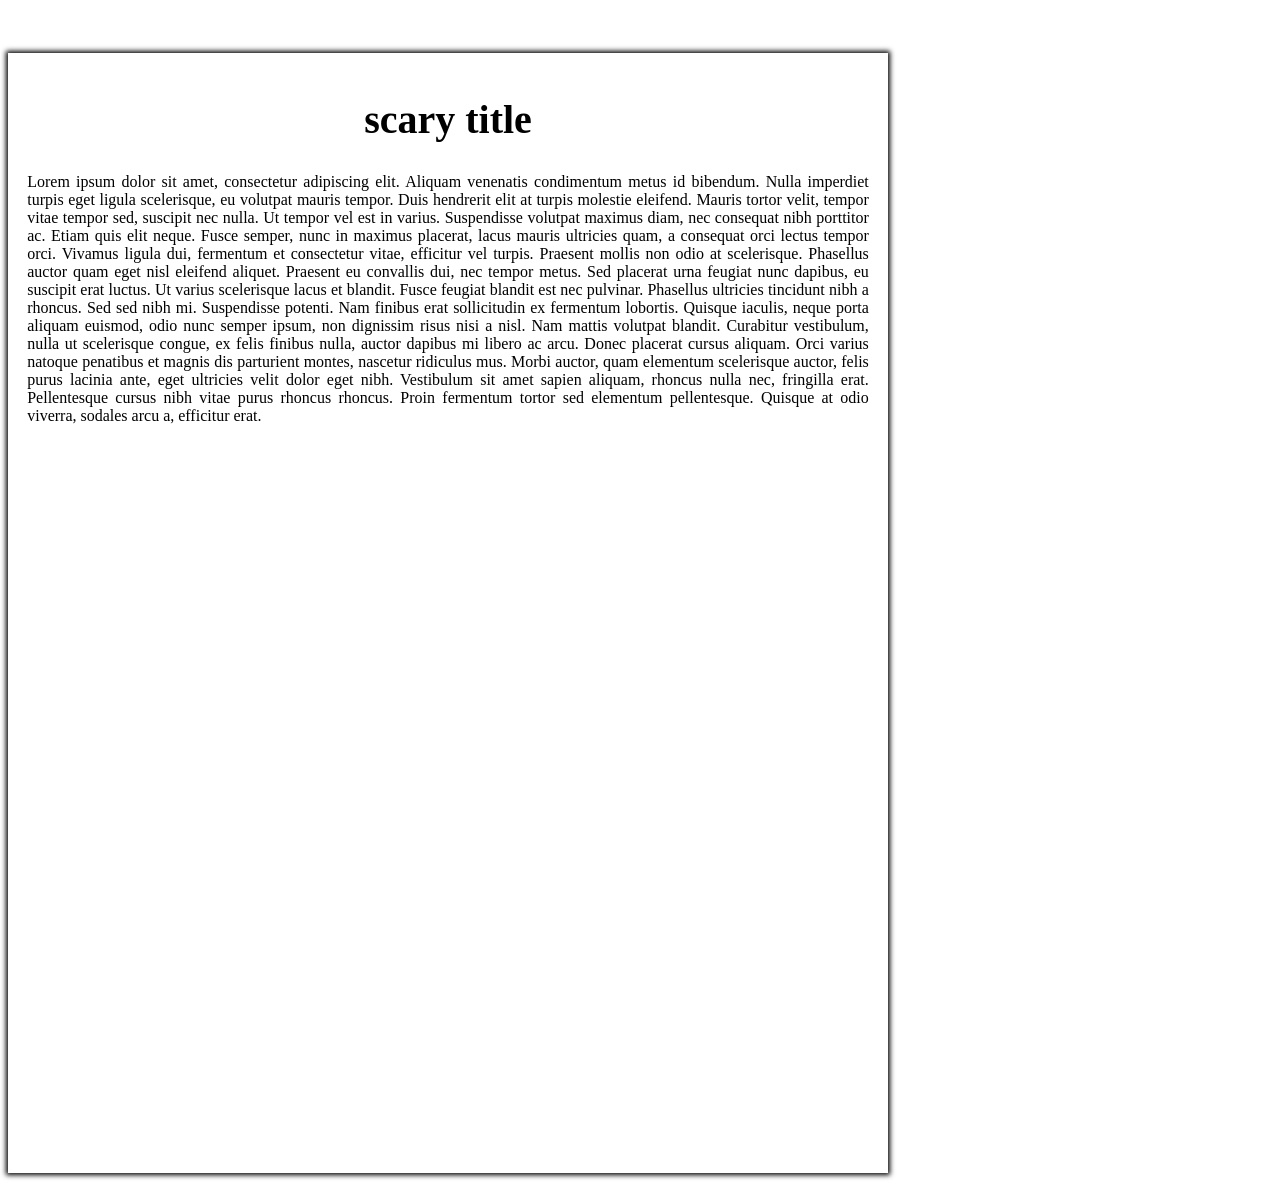
<file: Index.html>
<!DOCTYPE html>
<html lang="en">
<head>
    <meta charset="UTF-8">
    <meta name="viewport" content="width=device-width, initial-scale=1.0">
      <link rel="stylesheet" href="Folder/Style.css">
    <h1><title>A.R.C.H.I.V.E</title></h1>
</head>
<body color="black">
    <div class="page">
        <h1 class="FirstTitle"> scary title</h1>
        <p class="CommonText">
            Lorem ipsum dolor sit amet, consectetur adipiscing elit. Aliquam venenatis condimentum metus id bibendum. Nulla imperdiet turpis eget ligula scelerisque, eu volutpat mauris tempor. Duis hendrerit elit at turpis molestie eleifend. Mauris tortor velit, tempor vitae tempor sed, suscipit nec nulla. Ut tempor vel est in varius. Suspendisse volutpat maximus diam, nec consequat nibh porttitor ac. Etiam quis elit neque. Fusce semper, nunc in maximus placerat, lacus mauris ultricies quam, a consequat orci lectus tempor orci. Vivamus ligula dui, fermentum et consectetur vitae, efficitur vel turpis.

Praesent mollis non odio at scelerisque. Phasellus auctor quam eget nisl eleifend aliquet. Praesent eu convallis dui, nec tempor metus. Sed placerat urna feugiat nunc dapibus, eu suscipit erat luctus. Ut varius scelerisque lacus et blandit. Fusce feugiat blandit est nec pulvinar. Phasellus ultricies tincidunt nibh a rhoncus. Sed sed nibh mi.

Suspendisse potenti. Nam finibus erat sollicitudin ex fermentum lobortis. Quisque iaculis, neque porta aliquam euismod, odio nunc semper ipsum, non dignissim risus nisi a nisl. Nam mattis volutpat blandit. Curabitur vestibulum, nulla ut scelerisque congue, ex felis finibus nulla, auctor dapibus mi libero ac arcu. Donec placerat cursus aliquam. Orci varius natoque penatibus et magnis dis parturient montes, nascetur ridiculus mus. Morbi auctor, quam elementum scelerisque auctor, felis purus lacinia ante, eget ultricies velit dolor eget nibh. Vestibulum sit amet sapien aliquam, rhoncus nulla nec, fringilla erat. Pellentesque cursus nibh vitae purus rhoncus rhoncus. Proin fermentum tortor sed elementum pellentesque. Quisque at odio viverra, sodales arcu a, efficitur erat.</p>


    </div>

</body>
</html>
</file>
<file: Folder/Style.css>
.page {
        margin-top: 2rem;
        background-color: rgb(255, 255, 255);
        width: 55rem;
        height: 70rem;
        display: flex;
        margin-inline: auto;
        overflow: auto;
        padding: 1rem;
        box-sizing: border-box;
        box-shadow: 0px 0px 5px 2px rgb(0, 0, 0);
        display: inline-block;
    }
    
    .FirstTitle
    {
        text-align: center;
        /*text-shadow: 0 0 10px #fff, 0 0 20px #fff, 0 0 30px #e60073, 0 0 40px #e60073, 0 0 50px #e60073, 0 0 60px #e60073, 0 0 70px #e60073;
        see later */
        font-size: 2.5rem;

    }

    .CommonText
    {
        padding: 0.2rem;
        text-align: justify;
        
    }
</file>
